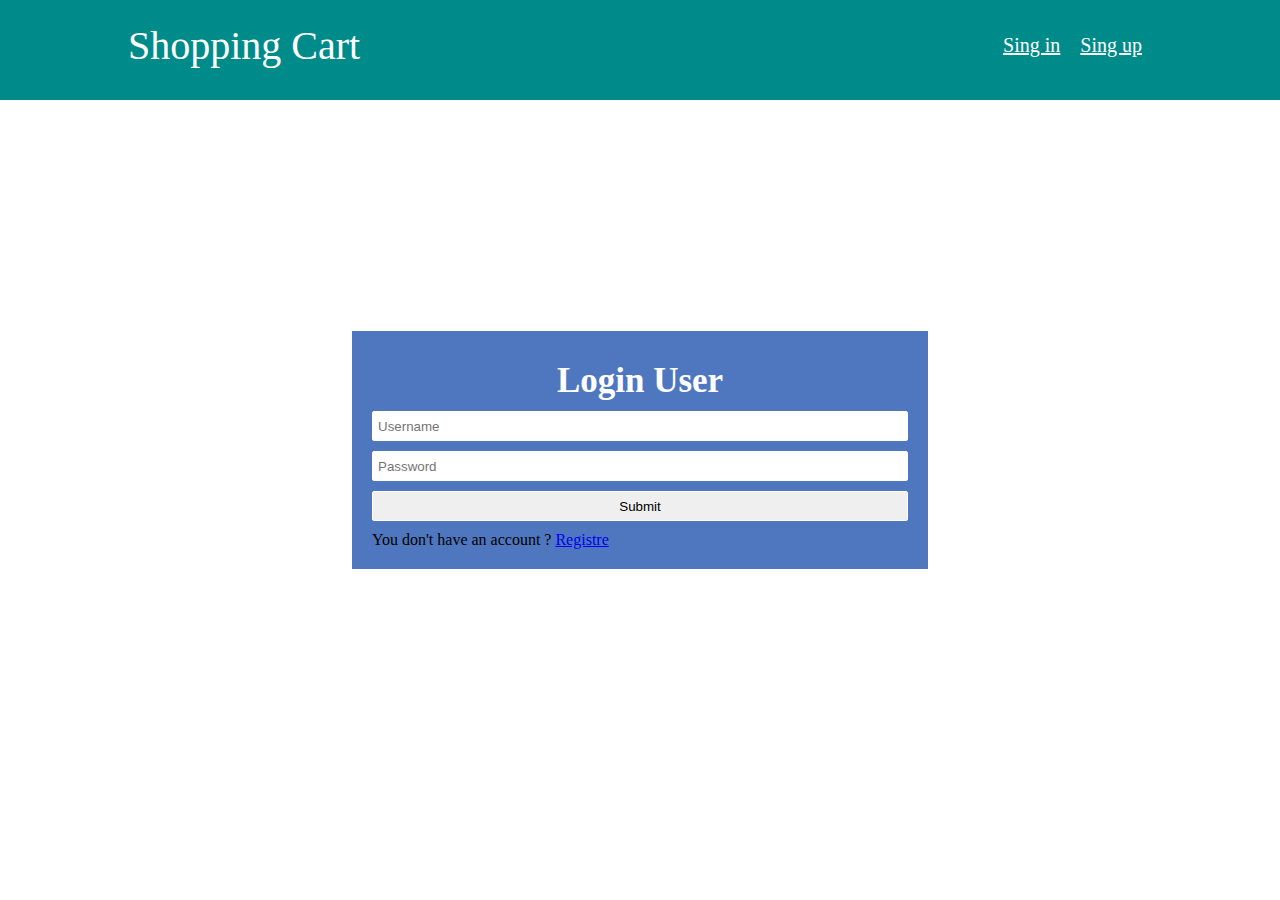
<file: login.html>
<!DOCTYPE html>
<html lang="en">
<head>
    <meta charset="UTF-8">
    <meta http-equiv="X-UA-Compatible" content="IE=edge">
    <meta name="viewport" content="width=device-width, initial-scale=1.0">
    <title>Login Page</title>
    <link rel="stylesheet" href="css/style.css">
</head>
<body>
    <header>
        <div class="container">
            <div class="header-content">
                <a href="index.html" class="logo">Shopping Cart</a>
                <nav>
                    <ul>
                        <li><a href="login.html">Sing in</a> </li>
                        <li><a href="registre.html">Sing up</a> </li>
                    </ul>
                </nav>
            </div>
        </div>
    </header>

    <section class="section-form">
        <h2>Login User</h2>
        <form>
            <input type="text" placeholder="Username" id="username">
            <input type="Password" placeholder="Password" id="password">
            <input type="submit" value="Submit" id="submit">
            You don't have an account ? <a href="registre.html">Registre</a>
        </form>
    </section>
    
    <script src="js/login.js"></script>
</body>
</html>
</file>
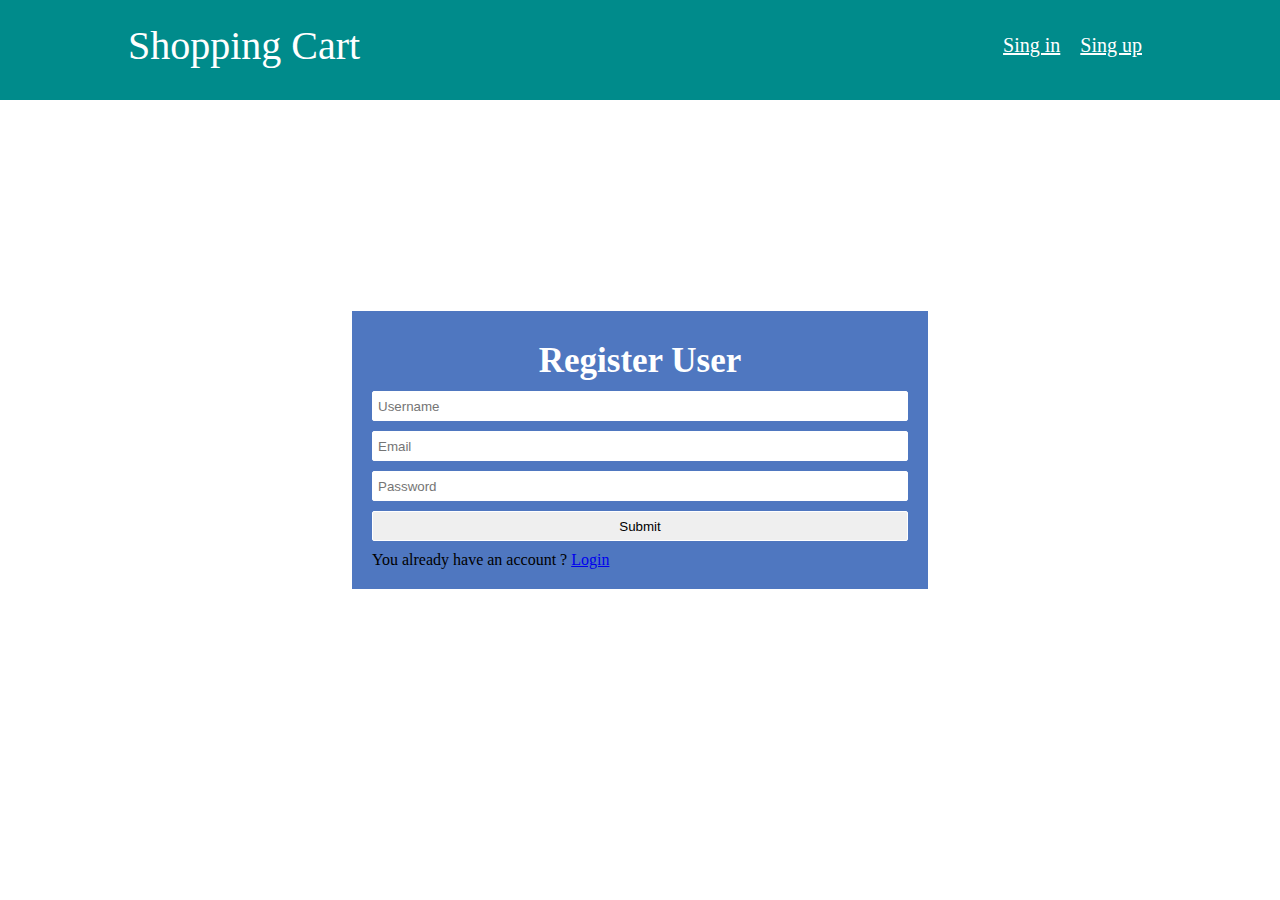
<file: registre.html>
<!DOCTYPE html>
<html lang="en">
<head>
    <meta charset="UTF-8">
    <meta http-equiv="X-UA-Compatible" content="IE=edge">
    <meta name="viewport" content="width=device-width, initial-scale=1.0">
    <title>Registre Page</title>
    <link rel="stylesheet" href="css/style.css">
    
</head>
<body>
    <header>
        <div class="container">
            <div class="header-content">
                <a href="index.html" class="logo">Shopping Cart</a>
                <nav>
                    <ul>
                        <li><a href="login.html">Sing in</a> </li>
                        <li><a href="registre.html">Sing up</a> </li>
                    </ul>
                </nav>
            </div>
        </div>
    </header>

    <section class="section-form">
        <h2>Register User</h2>
        <form novalidate>
            <input type="text" placeholder="Username" id="username">
            <input type="email" placeholder="Email" id="email">
            <input type="Password" placeholder="Password" id="password">
            <input type="submit" value="Submit" id="submit">
            You already have an account ? <a href="login.html">Login</a>
        </form>
    </section>



    <script src="js/register.js"></script>
</body>
</html>
</file>
<file: css/style.css>
* {
    margin: 0;
    padding: 0;
    box-sizing: border-box;
}

.container {
    width: 80%;
    margin: auto;
}

header {
    background-color: darkcyan;
    padding: 10px 0;
    height: 100px;
}

.header-content {
    display: flex;
    justify-content: space-between;
    align-items: center;
}

.header-content .logo {
    font-size: 40px;
    text-decoration: none;
    color: white;
    margin : 12px 0 ;
}

nav ul {
    display: flex;
    list-style: none;
}

nav li a {
    display: block;
    color: white;
    padding: 5px;
    font-size: 20px;
    margin: 10px 5px;

}

#user_info {
    display: none;
}

/********** form **************/
.section-form {
    position: absolute;
    top: 50%;
    left: 50%;
    transform: translate(-50%,-50%);
    background-color: #4f77c0;
    padding: 20px;
    width: 45%;
}

.section-form h2 {
    text-align: center;
    font-size: 35px;
    margin: 10px 0;
    color: white;
}

.section-form input {
    display: block;
    width: 100%;
    border: 1px solid white;
    border-radius: 2px;
    height: 30px;
    margin: 10px 0;
    padding: 5px;
    outline: none;
}
.section-form input[type="submit"]:hover {
    opacity: 0.8;
    cursor: pointer;
}

/*************search ***************/
.search {
    width: 80%;
    margin: 15px auto;
    padding: 10px;
}
.search input {
    width: 50%;
    border: 1px solid rgb(192, 190, 190);
    border-radius: 4px;
    height: 35px;
    margin: 10px 0;
    padding: 5px;
    outline: none;
}
.search input:hover {
    transform: scale(1.05);
    border: 1px solid black;
    transition: 0.5s;

}
.search button {
    background-color: rgb(52, 120, 160);
    border: 0;
    padding: 8px 18px;
    border-radius: 6px;
    font-size: 16px;
    color: white;
    cursor: pointer;
    margin-left: 15px;
}
.search button:hover {
    opacity: 0.9;
    letter-spacing: 1px;
    transition: 0.5s;
}

/********** products *************/
.products ,.favorite{
    width: 80%;
    margin: 10px auto;
    display: grid;
    grid-template-columns: 30% 30% 30% ;
    column-gap: 5%;
    row-gap: 20px;
}
.product_item {
    border: 1px solid #ddd;
    border-radius: 2px;
    padding: 10px;
}
.product_item:hover  {
    margin-top: 15px;
    transition: 1s;
    border: 1px solid rgb(0, 0, 255 , 0.5);
    opacity: 0.9;
}
.product_desc {
    margin: 10px 0;
    font-size: 18px;
    font-weight: bold;
    line-height: 1.5;
}

.product_item_img {
    margin: 7px auto;
    width: 80%;
    height: 220px;
    display: block;
    margin-bottom: 7px;
}
.product_item_actions {
    display: flex;
    justify-content: space-between;
}
.add-to-cart {
    background-color: rgb(52, 120, 160);
    border: 0;
    padding: 8px 16px;
    display: block;
    border-radius: 4px;
    font-size: 14px;
    color: white;
    cursor: pointer;
    text-align: center;
    opacity: 0.9;

}
.add-to-cart:hover {
    opacity: 1;
}
.fav {
    display: block;
    width: 20px;
    cursor: pointer; 
    margin-top: 18px;
    font-size: 22px;
    color: rgb(179, 179, 179);
}
.fav:hover {
    color: red;
}

/*******************************/
nav ul#user_info li {
    margin: 0 10px;
    position: relative;
}

nav ul#user_info li i {
    font-size: 25px;
    color: white;
    cursor: pointer;
}

nav ul#user_info li .badge {
    display : none;
    position: absolute;
    color: white;
    background-color: red;
    width: 18px;
    height: 18px;
    border-radius: 50%;
    text-align: center;
    top: -10px;
    right: -10px;
    font-size: 13px;
    font-weight: bold;

}
nav ul#user_info .shopping_cart {
    margin-top: 10px;
}


/********************************/
.carts-products {
    position: absolute;
    width: 200px;
    transform: translate(-40%,0);
    top: 82px;
    border: solid 1px grey;
    background-color: #4f77c0;
    display: none;
}

.carts-products a {
    display: block;
    text-decoration: none;
    text-align: center;

}

.carts-products .Product-cart{
    color: #4f77c0;
    background-color: white;
    margin: 5px;
    padding: 5px;
    border-radius: 2px;
    font-weight: bold;
    display: flex;
    justify-content: space-between;
    align-items: baseline;
}
.carts-products .Product-cart p {
    font-size: 18px;
}

/*************total price *******/
.Totat-price , .favorite-title {
    width: 220px;
    height: 50px;
    margin: 10px auto;
    font-size: 25px;
    font-weight: bold;
    display: block;
}
</file>
